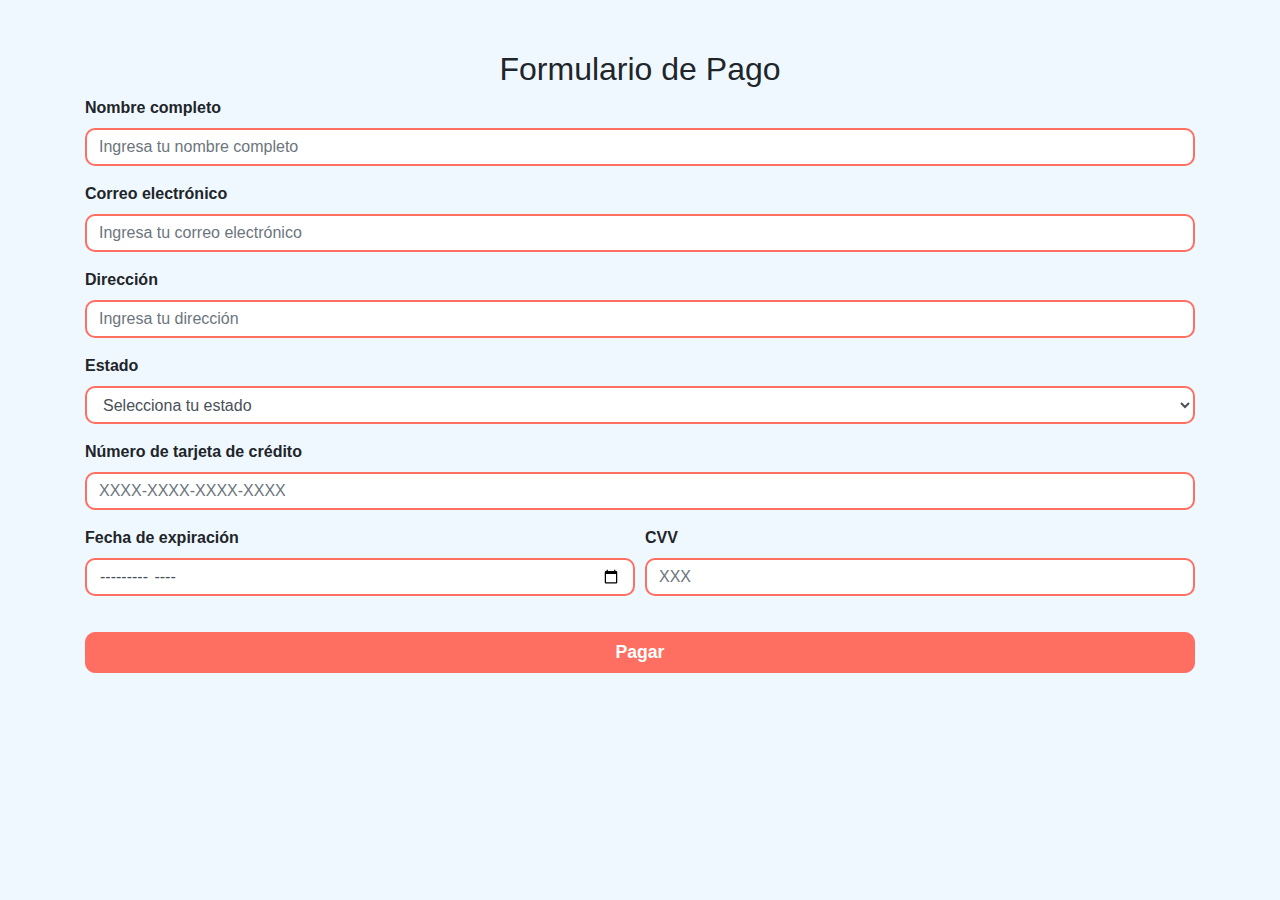
<file: index.html>
<!DOCTYPE html>
<html lang="es">
<head>
    <meta charset="UTF-8">
    <meta name="viewport" content="width=device-width, initial-scale=1.0">
    <title>Formulario de Pago</title>
    <link href="https://stackpath.bootstrapcdn.com/bootstrap/4.5.2/css/bootstrap.min.css" rel="stylesheet">
    <style>
     body {
    background-color: #f0f8ff;
    font-family: 'Arial', sans-serif;
}

.container {
    margin-top: 50px;
}

.card {
    border-radius: 20px;
    box-shadow: 0 8px 30px rgba(0, 0, 0, 0.2);
    background: linear-gradient(135deg, #ff7e5f, #feb47b);
    color: white;
}

.card-header {
    background-color: #ff6f61;
    color: white;
    border-top-left-radius: 20px;
    border-top-right-radius: 20px;
    text-shadow: 1px 1px 2px rgba(0, 0, 0, 0.4);
}

.card-body {
    padding: 30px;
}

.form-group label {
    font-weight: bold;
}

.form-control {
    border-radius: 10px;
    border: 2px solid #ff6f61;
    transition: border-color 0.3s;
}

.form-control:focus {
    border-color: #feb47b;
    box-shadow: 0 0 5px rgba(255, 111, 97, 0.5);
}

.btn-primary {
    background-color: #ff6f61;
    border-color: #ff6f61;
    border-radius: 10px;
    transition: background-color 0.3s, transform 0.2s;
}

.btn-primary:hover {
    background-color: #feb47b;
    border-color: #feb47b;
    transform: scale(1.05);
}

.btn-block {
    font-weight: bold;
    font-size: 1.1rem;
}

.form-row {
    margin-bottom: 20px;
}

@media (max-width: 576px) {
    .card {
        margin: 10px;
    }
}
    </style>
</head>
<body>
    <div class="container">
        <h2 class="text-center">Formulario de Pago</h2>
        <form>
            <div class="form-group">
                <label for="nombre">Nombre completo</label>
                <input type="text" class="form-control" id="nombre" placeholder="Ingresa tu nombre completo" required>
            </div>
            <div class="form-group">
                <label for="email">Correo electrónico</label>
                <input type="email" class="form-control" id="email" placeholder="Ingresa tu correo electrónico" required>
            </div>
            <div class="form-group">
                <label for="direccion">Dirección</label>
                <input type="text" class="form-control" id="direccion" placeholder="Ingresa tu dirección" required>
            </div>
            <div class="form-group">
                <label for="estado">Estado</label>
                <select class="form-control" id="estado" required>
                    <option value="">Selecciona tu estado</option>
                    <option value="España">España</option>
                    <option value="Estados Unidos">Estados Unidos</option>
                    <option value="Reino Unido">Reino Unido</option>
                    <option value="mexico">México</option>
                    <option value="Africa">Africa</option>
                    <option value="Peru">Peru</option>
                    <option value="Filipinas">Filipinas</option>
                    <option value="Suiza">Suiza</option>
                    <option value="Noruega">Noruega</option>
                </select>
            </div>
            <div class="form-group">
                <label for="tarjeta">Número de tarjeta de crédito</label>
                <input type="text" class="form-control" id="tarjeta" placeholder="XXXX-XXXX-XXXX-XXXX" required>
            </div>
            <div class="form-row">
                <div class="form-group col-md-6">
                    <label for="expiracion">Fecha de expiración</label>
                    <input type="month" class="form-control" id="expiracion" required>
                </div>
                <div class="form-group col-md-6">
                    <label for="cvv">CVV</label>
                    <input type="text" class="form-control" id="cvv" placeholder="XXX" required>
                </div>
            </div>
            <button type="submit" class="btn btn-primary btn-block">Pagar</button>
        </form>
    </div>

    <script src="https://code.jquery.com/jquery-3.5.1.slim.min.js"></script>
    <script src="https://cdn.jsdelivr.net/npm/@popperjs/core@2.9.2/dist/umd/popper.min.js"></script>
    <script src="https://stackpath.bootstrapcdn.com/bootstrap/4.5.2/js/bootstrap.min.js"></script>
</body>
</html>
</file>
